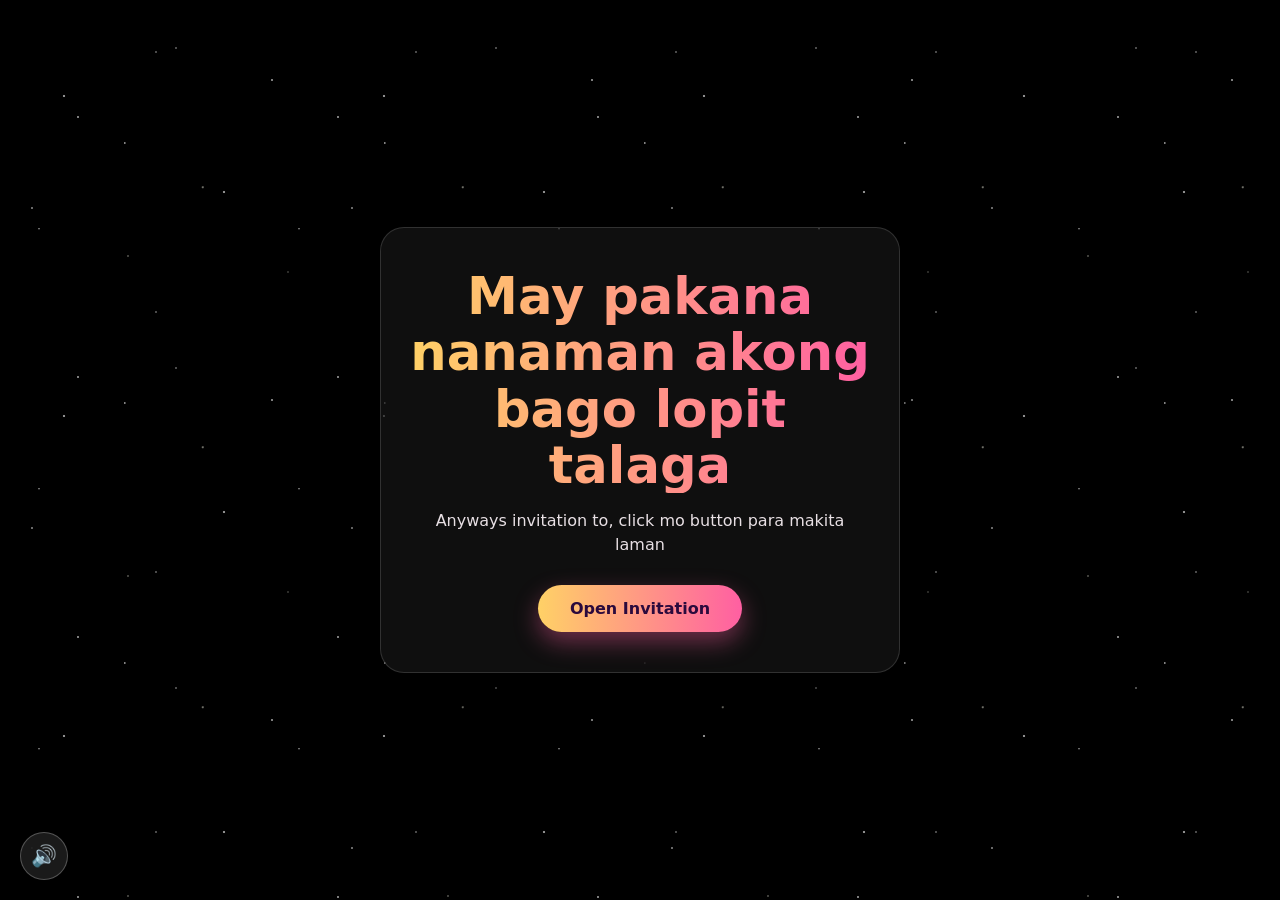
<file: index.html>
<!DOCTYPE html>
<html lang="en">
<head>
  <meta charset="UTF-8" />
  <meta name="viewport" content="width=device-width, initial-scale=1.0" />
  <title>You're Invited! 🎉</title>
  <link rel="stylesheet" href="css/style.css" />
</head>
<body class="page-cover">
  <div class="stars"></div>

  <main class="card">
    <h1 class="title">May pakana nanaman akong bago lopit talaga</h1>
    <p class="subtitle">Anyways invitation to, click mo button para makita laman</p>

    <a href="video.html" id="openBtn" class="btn">
      Open Invitation
    </a>

    <!-- Background music for the cover page -->
    <audio id="bgMusic" src="media/video_2026-10-18_13-49-22.mp3" loop preload="auto"></audio>
  </main>

  <!-- Mute / unmute button, lower-left -->
  <button id="muteBtn" class="mute-btn" type="button" aria-label="Mute music">
    <span id="muteIcon">🔊</span>
  </button>

  <script>
    const music = document.getElementById('bgMusic');
    const openBtn = document.getElementById('openBtn');
    const muteBtn = document.getElementById('muteBtn');
    const muteIcon = document.getElementById('muteIcon');

    // Browsers block autoplay with sound, so we try now and also on first click.
    music.play().catch(() => { /* will start on button click instead */ });

    openBtn.addEventListener('click', () => {
      music.play().catch(() => {});
    });

    function syncIcon() {
      muteIcon.textContent = music.muted ? '🔇' : '🔊';
      muteBtn.setAttribute('aria-label', music.muted ? 'Unmute music' : 'Mute music');
    }

    muteBtn.addEventListener('click', () => {
      music.muted = !music.muted;
      if (!music.muted) music.play().catch(() => {});
      syncIcon();
    });

    syncIcon();
  </script>
</body>
</html>
</file>
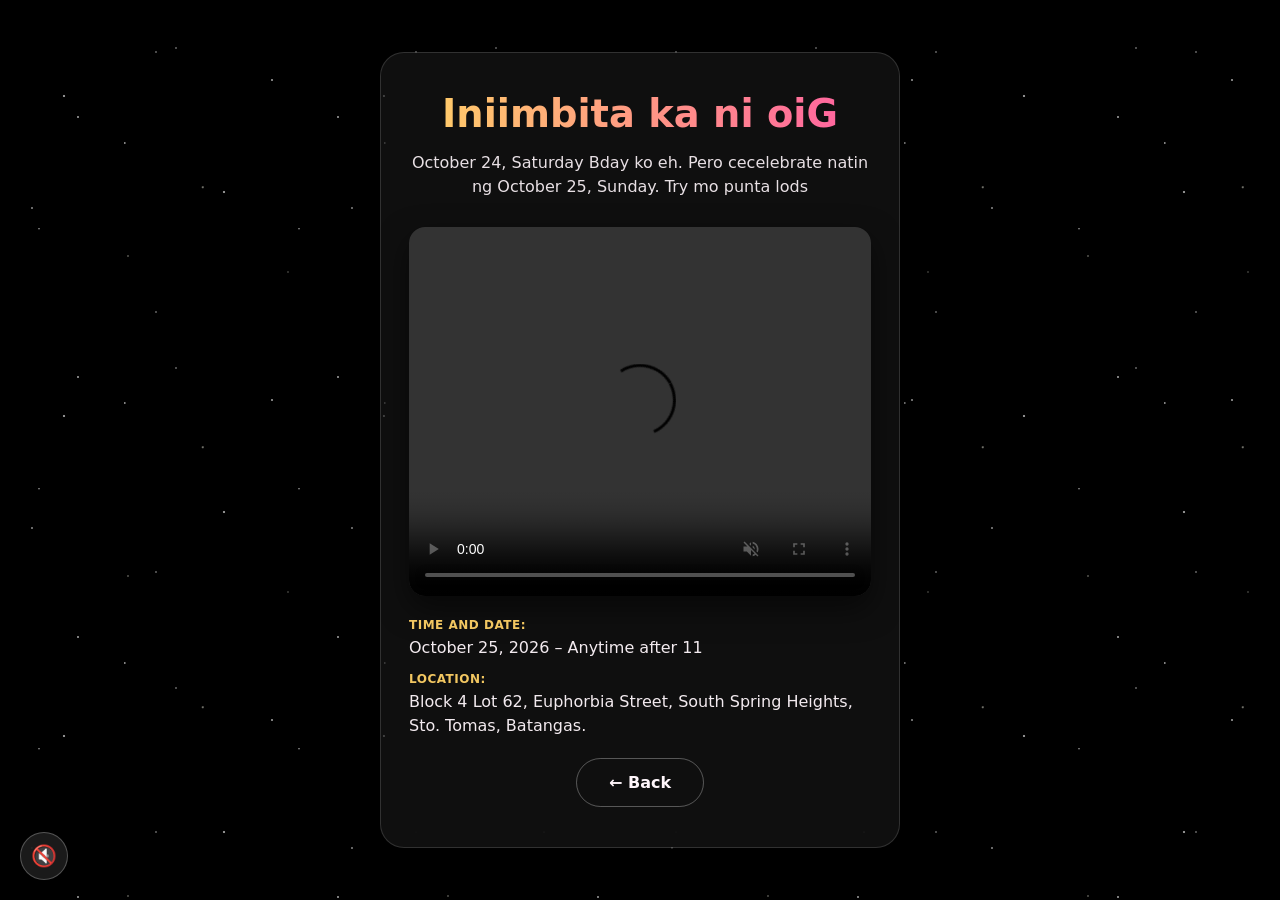
<file: video.html>
<!DOCTYPE html>
<html lang="en">
<head>
  <meta charset="UTF-8" />
  <meta name="viewport" content="width=device-width, initial-scale=1.0" />
  <title>Iniimbita ka ni oiG 🎈</title>
  <link rel="stylesheet" href="css/style.css" />
</head>
<body class="page-video">
  <div class="stars"></div>

  <main class="card">
    <h1 class="title small">Iniimbita ka ni oiG</h1>
    <p class="subtitle">
      October 24, Saturday Bday ko eh. Pero cecelebrate natin ng October 25,
      Sunday. Try mo punta lods
    </p>

    <div class="video-wrap">
      <video
        id="bdayVideo"
        src="media/video_2026-10-18_13-49-26.mp4"
        controls
        autoplay
        muted
        loop
        playsinline
        preload="auto"
      >
        Your browser doesn't support embedded video.
      </video>
    </div>

    <div class="details">
      <p class="detail">
        <span class="label">Time and Date:</span>
        October 25, 2026 &ndash; Anytime after 11
      </p>
      <p class="detail">
        <span class="label">Location:</span>
        Block 4 Lot 62, Euphorbia Street, South Spring Heights, Sto. Tomas, Batangas.
      </p>
    </div>

    <a href="index.html" class="btn ghost">← Back</a>
  </main>

  <script>
    // Autoplay requires the video to start muted (browser rule). We start muted
    // so it plays immediately, then try to turn the sound on. If the browser
    // blocks it, the user can unmute with the video controls or the button below.
    const video = document.getElementById('bdayVideo');

    video.addEventListener('canplay', () => {
      video.play().catch(() => {});
      const tryUnmute = () => {
        video.muted = false;
        video.play().catch(() => { video.muted = true; });
      };
      // Attempt to unmute; fall back to muted autoplay if blocked.
      tryUnmute();
      syncIcon();
    }, { once: true });

    // Mute / unmute button for the video, lower-left
    const muteBtn = document.getElementById('muteBtn');
    const muteIcon = document.getElementById('muteIcon');

    function syncIcon() {
      muteIcon.textContent = video.muted ? '🔇' : '🔊';
      muteBtn.setAttribute('aria-label', video.muted ? 'Unmute video' : 'Mute video');
    }

    muteBtn.addEventListener('click', () => {
      video.muted = !video.muted;
      if (!video.muted) video.play().catch(() => {});
      syncIcon();
    });
  </script>

  <!-- Mute / unmute button, lower-left -->
  <button id="muteBtn" class="mute-btn" type="button" aria-label="Mute video">
    <span id="muteIcon">🔇</span>
  </button>
</body>
</html>
</file>
<file: css/style.css>
/* ===== Base ===== */
* { box-sizing: border-box; margin: 0; padding: 0; }

:root {
  --bg1: #000000;
  --bg2: #000000;
  --accent: #ffd166;
  --accent2: #ff5fa2;
  --text: #fff6fb;
}

body {
  min-height: 100vh;
  display: flex;
  align-items: center;
  justify-content: center;
  font-family: "Segoe UI", system-ui, -apple-system, sans-serif;
  color: var(--text);
  background: #000;
  overflow-x: hidden;
  padding: 24px;
}

/* ===== Sparkling starfield on black ===== */
.stars {
  position: fixed;
  inset: 0;
  pointer-events: none;
  z-index: 0;
  background-repeat: repeat;
  background-image:
    radial-gradient(1.6px 1.6px at 20% 30%, #fff, transparent),
    radial-gradient(1.6px 1.6px at 70% 60%, #fff, transparent),
    radial-gradient(1.2px 1.2px at 40% 80%, #ffe9, transparent),
    radial-gradient(1.4px 1.4px at 85% 25%, #fff, transparent),
    radial-gradient(1px 1px at 55% 15%, #fff, transparent),
    radial-gradient(1.2px 1.2px at 10% 65%, #fff, transparent),
    radial-gradient(1px 1px at 90% 85%, #ffe9, transparent);
  background-size: 320px 320px;
  animation: twinkle 3s ease-in-out infinite alternate;
}
/* Second layer, offset + different timing for a richer sparkle */
.stars::after {
  content: "";
  position: absolute;
  inset: 0;
  background-repeat: repeat;
  background-image:
    radial-gradient(1.4px 1.4px at 30% 45%, #fff, transparent),
    radial-gradient(1px 1px at 60% 20%, #fff, transparent),
    radial-gradient(1.6px 1.6px at 78% 72%, #ffe9, transparent),
    radial-gradient(1px 1px at 15% 88%, #fff, transparent),
    radial-gradient(1.2px 1.2px at 48% 55%, #fff, transparent);
  background-size: 260px 260px;
  animation: twinkle2 4.5s ease-in-out infinite alternate;
}
@keyframes twinkle  { from { opacity: 0.25; } to { opacity: 1; } }
@keyframes twinkle2 { from { opacity: 0.9;  } to { opacity: 0.2; } }

/* ===== Card ===== */
.card {
  position: relative;
  z-index: 1;
  width: 100%;
  max-width: 520px;
  text-align: center;
  padding: 40px 28px;
  border-radius: 24px;
  background: rgba(255, 255, 255, 0.06);
  border: 1px solid rgba(255, 255, 255, 0.14);
  backdrop-filter: blur(10px);
  box-shadow: 0 20px 50px rgba(0, 0, 0, 0.45);
}

.eyebrow {
  text-transform: uppercase;
  letter-spacing: 3px;
  font-size: 0.8rem;
  color: var(--accent);
  margin-bottom: 12px;
}

.title {
  font-size: clamp(2rem, 8vw, 3.2rem);
  line-height: 1.1;
  margin-bottom: 16px;
  background: linear-gradient(90deg, var(--accent), var(--accent2));
  -webkit-background-clip: text;
  background-clip: text;
  color: transparent;
}
.title.small { font-size: clamp(1.6rem, 6vw, 2.4rem); }

.subtitle { margin-bottom: 28px; opacity: 0.9; line-height: 1.5; }

.details {
  margin-top: 20px;
  display: flex;
  flex-direction: column;
  gap: 10px;
  text-align: left;
}
.detail {
  line-height: 1.5;
  opacity: 0.95;
}
.detail .label {
  display: block;
  font-weight: 700;
  letter-spacing: 0.5px;
  color: var(--accent);
  text-transform: uppercase;
  font-size: 0.75rem;
  margin-bottom: 2px;
}

/* ===== Mute button (lower-left) ===== */
.mute-btn {
  position: fixed;
  left: 20px;
  bottom: 20px;
  z-index: 10;
  width: 48px;
  height: 48px;
  border-radius: 50%;
  border: 1px solid rgba(255, 255, 255, 0.25);
  background: rgba(255, 255, 255, 0.1);
  backdrop-filter: blur(8px);
  font-size: 1.3rem;
  line-height: 1;
  cursor: pointer;
  display: flex;
  align-items: center;
  justify-content: center;
  transition: transform 0.15s ease, background 0.15s ease;
}
.mute-btn:hover { transform: scale(1.08); background: rgba(255, 255, 255, 0.18); }
.mute-btn:active { transform: scale(0.94); }

/* ===== Button ===== */
.btn {
  display: inline-block;
  padding: 14px 32px;
  border-radius: 999px;
  text-decoration: none;
  font-weight: 700;
  font-size: 1rem;
  color: #2b0a3d;
  background: linear-gradient(90deg, var(--accent), var(--accent2));
  box-shadow: 0 10px 24px rgba(255, 95, 162, 0.4);
  transition: transform 0.15s ease, box-shadow 0.15s ease;
}
.btn:hover { transform: translateY(-2px) scale(1.03); box-shadow: 0 14px 30px rgba(255, 95, 162, 0.55); }
.btn:active { transform: translateY(0) scale(0.98); }
.btn.ghost {
  background: transparent;
  color: var(--text);
  border: 1px solid rgba(255, 255, 255, 0.3);
  box-shadow: none;
  margin-top: 20px;
}

/* ===== Video ===== */
.video-wrap {
  margin: 8px 0 4px;
  border-radius: 16px;
  overflow: hidden;
  box-shadow: 0 12px 30px rgba(0, 0, 0, 0.5);
  aspect-ratio: 5 / 4;
  background: #000;
}
.video-wrap video {
  width: 100%;
  height: 100%;
  display: block;
  object-fit: cover;
  object-position: center;
}
</file>
